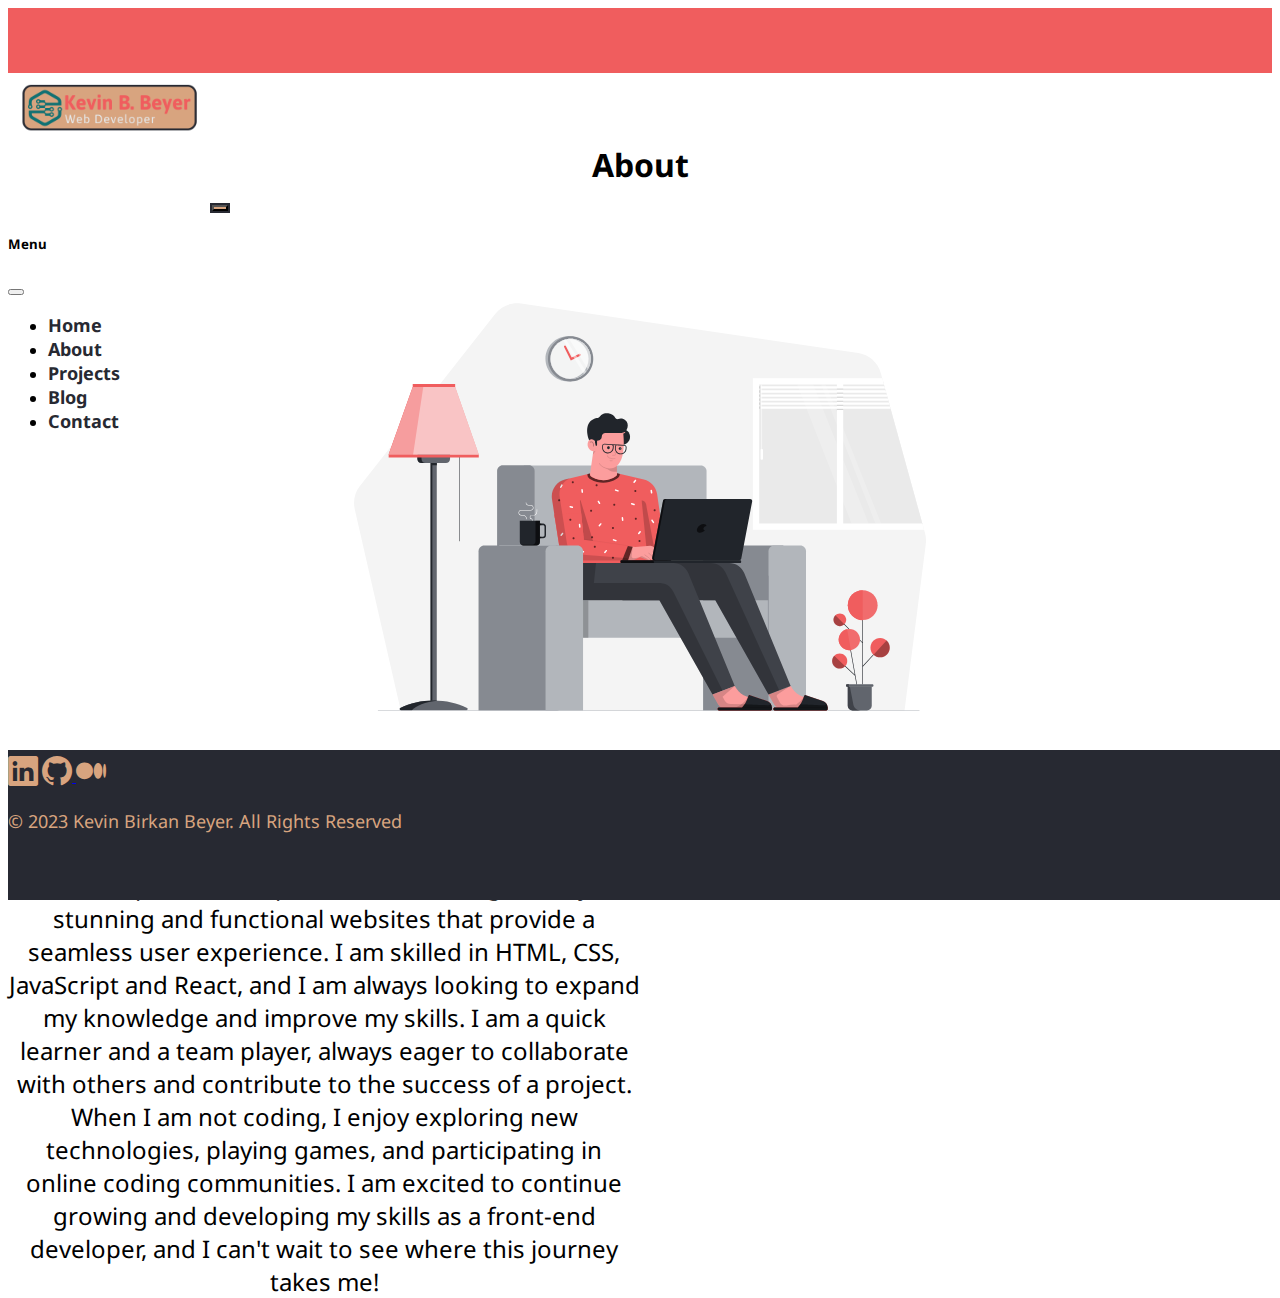
<file: about.html>
<!DOCTYPE html>
<html lang="en">
  <head>
    <meta charset="UTF-8" />
    <meta name="viewport" content="width=device-width, initial-scale=1.0" />
    <title>About</title>
    <link rel="icon" type="image/png" href="favicon2.png" />
    <link
      href="https://cdn.jsdelivr.net/npm/bootstrap@5.3.1/dist/css/bootstrap.min.css"
      rel="stylesheet"
      integrity="sha384-4bw+/aepP/YC94hEpVNVgiZdgIC5+VKNBQNGCHeKRQN+PtmoHDEXuppvnDJzQIu9"
      crossorigin="anonymous"
    />
    <link rel="stylesheet" href="about.css" />
    <link
      rel="stylesheet"
      href="https://fonts.googleapis.com/css2?family=Material+Symbols+Outlined:opsz,wght,FILL,GRAD@24,400,0,0"
    />
    <link
      rel="stylesheet"
      href="https://cdn.jsdelivr.net/npm/bootstrap-icons@1.11.1/font/bootstrap-icons.css"
    />
  </head>
  <body>
    <header>
      <nav
        class="navbar navbar-expand-md d-flex justify-content-center fixed-top"
      >
        <div
          class="d-flex align-items-center justify-content-between align-content-center gap-5 navContainer"
        >
          <img class="navbar-brand" src="webLogo.png" alt="" />
          <button
            class="navbar-toggler"
            type="button"
            data-bs-toggle="offcanvas"
            data-bs-target="#offcanvasNavbar"
            aria-controls="offcanvasNavbar"
          >
            <span class="navbar-toggler-icon"></span>
          </button>
          <div
            class="offcanvas offcanvas-end"
            tabindex="-1"
            id="offcanvasNavbar"
            aria-labelledby="offcanvasNavbarLabel"
          >
            <div class="offcanvas-header">
              <h5 class="offcanvas-title" id="offcanvasNavbarLabel">Menu</h5>
              <button
                type="button"
                class="btn-close text-reset"
                data-bs-dismiss="offcanvas"
                aria-label="Close"
              ></button>
            </div>
            <div class="offcanvas-body">
              <ul class="navbar-nav justify-content-end flex-grow-1 pe-3">
                <li class="nav-item">
                  <a class="nav-link" href="index.html">Home</a>
                </li>
                <li class="nav-item">
                  <a class="nav-link" href="about.html">About</a>
                </li>
                <li class="nav-item">
                  <a class="nav-link" href="#">Projects</a>
                </li>
                <li class="nav-item"><a class="nav-link" href="#">Blog</a></li>
                <li class="nav-item">
                  <a class="nav-link" href="#">Contact</a>
                </li>
              </ul>
            </div>
          </div>
        </div>
      </nav>
    </header>
    <div class="about">
      <section>
        <h1>About</h1>
        <div class="abt-container d-flex justify-content-center align-items-center">
        <img src="about-me.svg" alt="" />
        <p>
          Hi there! My name is Kevin, and I am a junior front-end developer. I
          have a passion for creating visually stunning and functional websites
          that provide a seamless user experience. I am skilled in HTML, CSS,
          JavaScript and React, and I am always looking to expand my knowledge
          and improve my skills. I am a quick learner and a team player, always
          eager to collaborate with others and contribute to the success of a
          project. When I am not coding, I enjoy exploring new technologies,
          playing games, and participating in online coding communities. I am
          excited to continue growing and developing my skills as a front-end
          developer, and I can't wait to see where this journey takes me!
        </p>
        </div>
      </section>
    </div>
    <!-- Footer -->
    <footer
      class="d-flex flex-column justify-content-center align-items-center"
    >
      <div class="d-flex justify-content-between gap-3">
        <a href="https://www.linkedin.com/in/kevin-birkan-beyer-778704144/"
          ><i class="bi bi-linkedin"></i
        ></a>
        <a href="https://github.com/Kev-BB">
          <i class="bi bi-github"></i>
        </a>
        <a href="https://medium.com/@Kev-BB">
          <i class="bi bi-medium"></i>
        </a>
      </div>
      <p>&copy; 2023 Kevin Birkan Beyer. All Rights Reserved</p>
    </footer>
    <script src="script.js"></script>
    <script
      src="https://cdn.jsdelivr.net/npm/bootstrap@5.3.2/dist/js/bootstrap.bundle.min.js"
      integrity="sha384-C6RzsynM9kWDrMNeT87bh95OGNyZPhcTNXj1NW7RuBCsyN/o0jlpcV8Qyq46cDfL"
      crossorigin="anonymous"
    ></script>
  </body>
</html>
</file>
<file: about.css>
@import url("https://fonts.googleapis.com/css2?family=Noto+Sans&family=REM&display=swap");
@import url("https://fonts.googleapis.com/css2?family=Noto+Sans&family=Pacifico&family=REM&display=swap");

body{
    font-family: "Noto Sans", sans-serif;
}


/* header */
.navbar-brand {
    height: 200px;
  }
  
  .container {
    height: 70px;
    --bs-gutter-x: 10px !important;
  }
  
  .nav-item {
    margin-right: 10px;
  }
  
  .nav-link {
    text-decoration: none;
    color: #272932;
    font-size: large;
    font-weight: 700;
  }
  
  .nav-link:hover {
    color: #d8a47f;
    text-decoration-thickness: 1.5px;
  }
  
  .navbar{
    transition: all 0.5s;
    background-color: #f05d5e;
    height: 65px;
  }
  
  
  .navbar-toggler{
    color: #272932;
    background-color: #d8a47f;
    outline: solid 2px #272932;
  }
  
  .navContainer{
    height: 60px;
    padding-bottom: 10px;
    width: 100%;
  }
  
  .offcanvas-header .btn-close{
    margin-right: 10px;
  }

  /* About */

  .about{
    margin-top: 70px;
    height: 550px;
    text-align: center;
  }
  img{
    height: 600px;
  }

  .about p{
    width: 50%;
  font-size: 24px;
  }

  /* Footer  */
footer{
    height: 150px;
    background-color: #272932;
    position: fixed;
    bottom: 0;
    width: 100%;
    }
    
    footer p{
      color: #d8a47f;
      font-size: 18px;
    }
    
    footer a{
      padding-bottom: 15px;
    }
    
    .bi{
      color: #d8a47f;
      font-size: 30px;
    
    }
</file>
